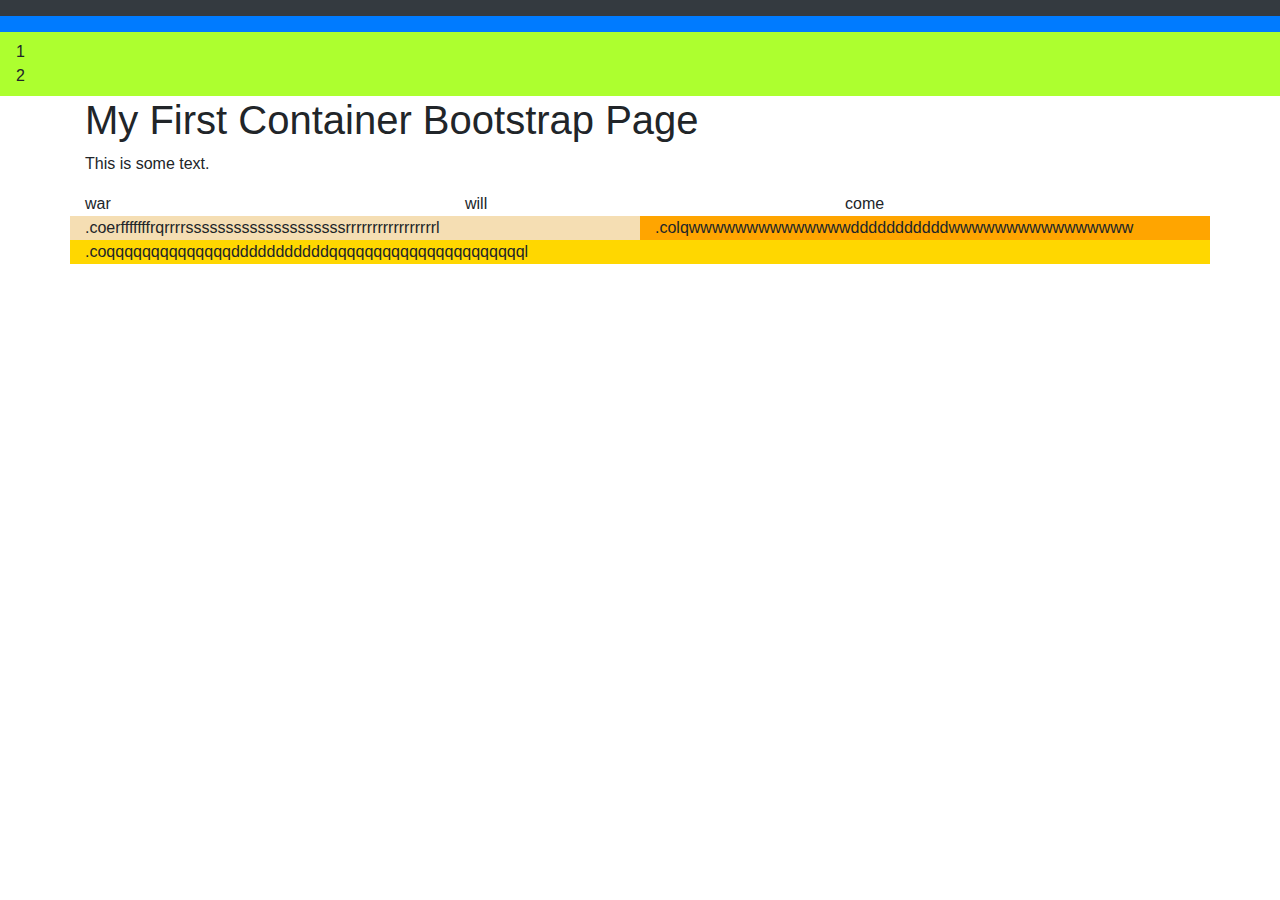
<file: bootstrap_tutorial/index.html>
<!DOCTYPE html>
<html lang="de">

<head>
    <meta charset="UTF-8">
    <meta http-equiv="X-UA-Compatible" content="IE=edge">
    <meta name="viewport" content="width=device-width, initial-scale=1.0">
    <title>Document</title>

    <!-- Bootstrap: compiled and minified CSS -->
    <link rel="stylesheet" href="https://maxcdn.bootstrapcdn.com/bootstrap/4.5.2/css/bootstrap.min.css">
    <!-- Bootstrap: compiled JavaScript -->
    <script src="https://maxcdn.bootstrapcdn.com/bootstrap/4.5.2/js/bootstrap.min.js"></script>
</head>

<body>

    <nav class="navbar navbar-dark bg-dark">
        <!-- Navbar content -->
      </nav>
      
      <nav class="navbar navbar-dark bg-primary">
        <!-- Navbar content -->
      </nav>
      
      <nav class="navbar navbar-light" style="background-color: greenyellow;">
        1 <br>
        2
      </nav>
      

    <div class="container">
        <h1>My First Container Bootstrap Page</h1>
        <p>This is some text.</p>
    </div>

    <div class="container-lg">
        <div class="row">
            <div class="col col-lg">war</div>
            <div class="col col-lg">will</div>
            <div class="col col-lg">come<r/div> </div> 
        </div> 
    </div> 

    <div class="container">
        <div class="row">
                <div class="col" style="background-color:wheat;">.coerfffffffrqrrrrssssssssssssssssssssrrrrrrrrrrrrrrrrrl</div>
                <div class="col" style="background-color:orange;">.colqwwwwwwwwwwwwwwdddddddddddwwwwwwwwwwwwwwww</div>
                <div class="col" style="background-color:#ffd700;">.coqqqqqqqqqqqqqqdddddddddddqqqqqqqqqqqqqqqqqqqqqql</div>
        </div>
    </div>


</body>

</html>
</file>
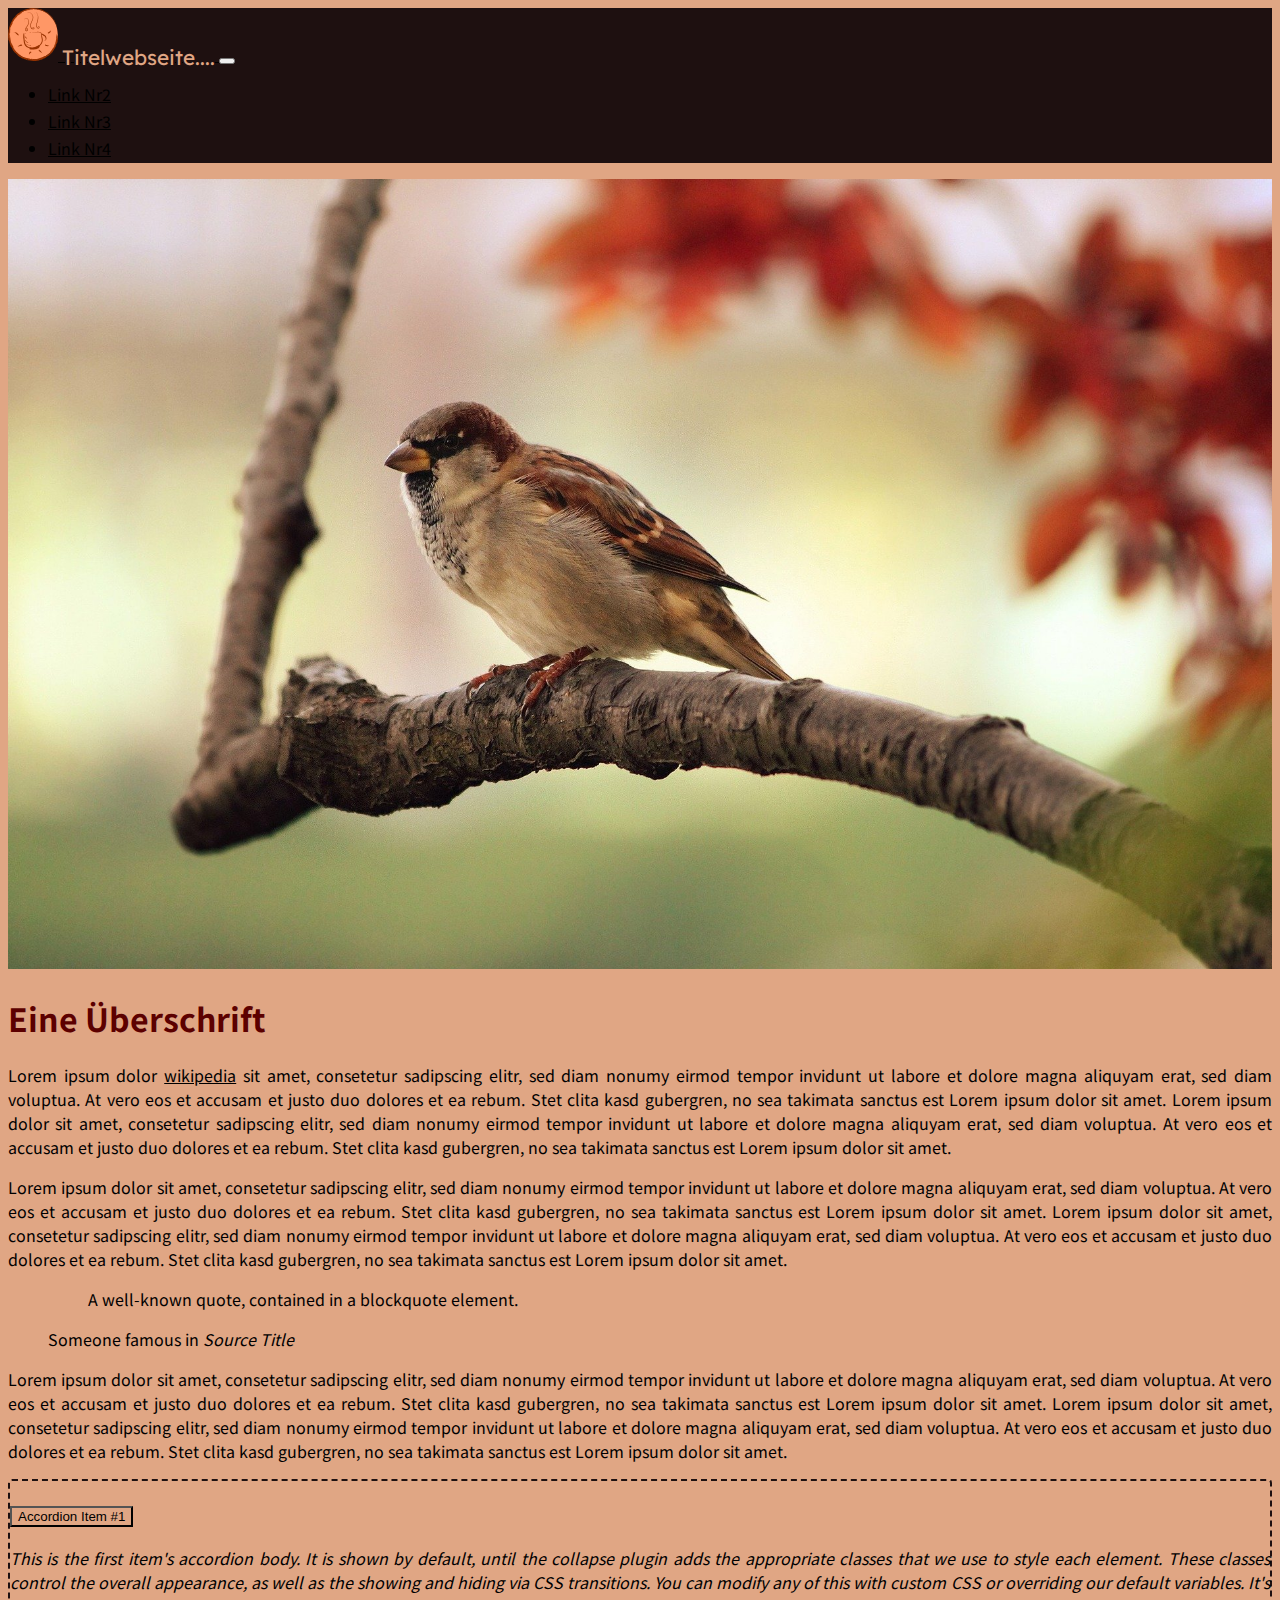
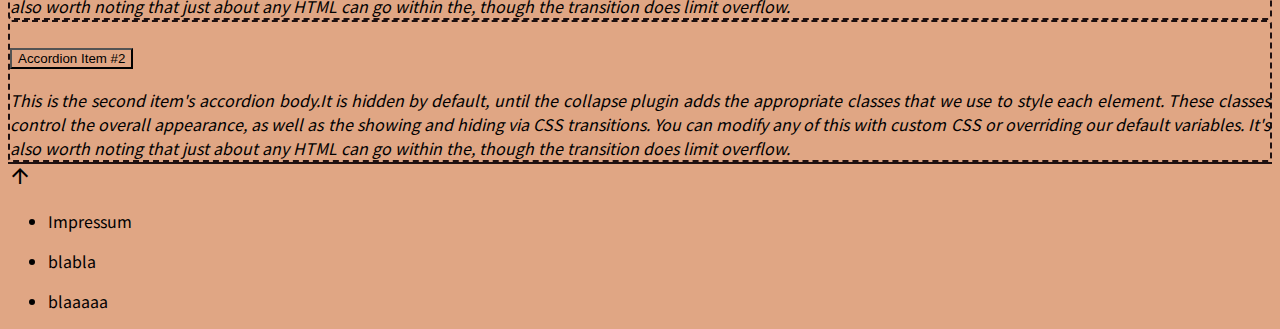
<file: bootstrap_tutorial/index2.html>
<!DOCTYPE html>
<html lang="de">

<head>
    <meta charset="UTF-8">
    <meta http-equiv="X-UA-Compatible" content="IE=edge">
    <meta name="viewport" content="width=device-width, initial-scale=1.0">
    <title>Kaffee</title>

    <!-- BOOTSTRAP CSS -->
    <link href="https://cdn.jsdelivr.net/npm/bootstrap@5.0.1/dist/css/bootstrap.min.css" rel="stylesheet"
        integrity="sha384-+0n0xVW2eSR5OomGNYDnhzAbDsOXxcvSN1TPprVMTNDbiYZCxYbOOl7+AMvyTG2x" crossorigin="anonymous">
    <!-- BOOTSTRAP JS -->
        <script src="https://cdn.jsdelivr.net/npm/bootstrap@5.0.1/dist/js/bootstrap.bundle.min.js"
        integrity="sha384-gtEjrD/SeCtmISkJkNUaaKMoLD0//ElJ19smozuHV6z3Iehds+3Ulb9Bn9Plx0x4" crossorigin="anonymous">
    </script>
    <!-- Costum CSS -->
    <link rel="stylesheet" href="costum.css">
    <!-- Google Fonts -->
    <link rel="preconnect" href="https://fonts.gstatic.com">
    <link href="https://fonts.googleapis.com/css2?family=Lexend+Deca&family=Noto+Sans+TC&display=swap" rel="stylesheet">
    <!--Google Icons-->
    <link href="https://fonts.googleapis.com/icon?family=Material+Icons" rel="stylesheet">
</head>

<body>
    <nav class="navbar navbar-expand-md hintergrund-dark navbar-dark">
    <div class="container-fluid">
        <a class="navbar-brand" href="#">
            <img src="images/cup-149682.svg" alt="" width="50" >
            <span class="p-2" id="websitetitle">Titelwebseite....</span>
        </a>

        <!-- Toggler/collapsibe Button -->
        <button class="navbar-toggler" type="button" data-bs-toggle="collapse" data-bs-target="#navbarToggleExternalContent" aria-controls="navbarToggleExternalContent" aria-expanded="false" aria-label="Toggle navigation">
            <span class="navbar-toggler-icon"></span>
          </button>
        
          <!-- Navbar links -->
        <div class="collapse navbar-collapse justify-content-end" id="navbarToggleExternalContent">
            <ul class="navbar-nav">
              <li class="nav-item" id="hovernavitem">
                <a class="nav-link" x href="#">Link Nr2</a>
              </li>
              <li class="nav-item" id="hovernavitem">
                <a class="nav-link" href="#">Link Nr3</a>
              </li>
              <li class="nav-item" id="hovernavitem">
                <a class="nav-link" href="#">Link Nr4</a>
              </li>
            </ul>
        </div>
    </div>
    </nav>

    <div class="container-xl pt-5">
        <div class="row">
            <div class="col-xl-9 ">
                <img src="images/im1.jpg" width="100%" class="mx-auto d--block"> 
                <h1 class="pt-4 pb-2"> Eine Überschrift</h1>
                <p class="lead">
                Lorem ipsum dolor <a href="https://www.wikipedia.org">wikipedia</a> sit amet, consetetur sadipscing elitr, sed diam nonumy eirmod tempor invidunt ut
                labore et dolore magna aliquyam erat, sed diam voluptua. At vero eos et accusam et justo duo dolores et
                ea rebum. Stet clita kasd gubergren, no sea takimata sanctus est Lorem ipsum dolor sit amet. Lorem ipsum
                dolor sit amet, consetetur sadipscing elitr, sed diam nonumy eirmod tempor invidunt ut labore et dolore
                magna aliquyam erat, sed diam voluptua. At vero eos et accusam et justo duo dolores et ea rebum. Stet
                clita kasd gubergren, no sea takimata sanctus est Lorem ipsum dolor sit amet.</p>
                <p>
                Lorem ipsum dolor sit amet, consetetur sadipscing elitr, sed diam nonumy eirmod tempor invidunt ut
                labore et dolore magna aliquyam erat, sed diam voluptua. At vero eos et accusam et justo duo dolores et
                ea rebum. Stet clita kasd gubergren, no sea takimata sanctus est Lorem ipsum dolor sit amet. Lorem ipsum
                dolor sit amet, consetetur sadipscing elitr, sed diam nonumy eirmod tempor invidunt ut labore et dolore
                magna aliquyam erat, sed diam voluptua. At vero eos et accusam et justo duo dolores et ea rebum. Stet
                clita kasd gubergren, no sea takimata sanctus est Lorem ipsum dolor sit amet.</p>
                  
                    <figure class="text-center fst-italic">
                        <blockquote class="blockquote">
                            <p>A well-known quote, contained in a blockquote element.</p>
                        </blockquote>
                        <figcaption class="blockquote-footer">
                            Someone famous in <cite title="Source Title">Source Title</cite>
                        </figcaption>
                    </figure>
                
                <p>
                Lorem ipsum dolor sit amet, consetetur sadipscing elitr, sed diam nonumy eirmod tempor invidunt ut
                labore et dolore magna aliquyam erat, sed diam voluptua. At vero eos et accusam et justo duo dolores et
                ea rebum. Stet clita kasd gubergren, no sea takimata sanctus est Lorem ipsum dolor sit amet. Lorem ipsum
                dolor sit amet, consetetur sadipscing elitr, sed diam nonumy eirmod tempor invidunt ut labore et dolore
                magna aliquyam erat, sed diam voluptua. At vero eos et accusam et justo duo dolores et ea rebum. Stet
                clita kasd gubergren, no sea takimata sanctus est Lorem ipsum dolor sit amet.</p>

                
            </div>
            <div class="col-xl-3">

                        <!-- Akkordion -->
                <div class="accordion" id="accordionExample">
                    <div class="accordion-item dashedborder">
                      <h3 class="accordion-header" id="headingOne">
                        <button class="accordion-button" type="button" data-bs-toggle="collapse" data-bs-target="#collapseOne" aria-expanded="true" aria-controls="collapseOne">
                          Accordion Item #1
                        </button>
                      </h3>
                      <div id="collapseOne" class="accordion-collapse collapse show" aria-labelledby="headingOne" data-bs-parent="#accordionExample">
                        <div class="accordion-body">
                          This is the first item's accordion body. It is shown by default, until the collapse plugin adds the appropriate classes that we use to style each element. These classes control the overall appearance, as well as the showing and hiding via CSS transitions. You can modify any of this with custom CSS or overriding our default variables. It's also worth noting that just about any HTML can go within the, though the transition does limit overflow.
                        </div>
                      </div>
                    </div>
                    <div class="accordion-item dashedborder">
                      <h3 class="accordion-header" id="headingTwo">
                        <button class="accordion-button collapsed" type="button" data-bs-toggle="collapse" data-bs-target="#collapseTwo" aria-expanded="false" aria-controls="collapseTwo">
                          Accordion Item #2
                        </button>
                      </h3>
                      <div id="collapseTwo" class="accordion-collapse collapse" aria-labelledby="headingTwo" data-bs-parent="#accordionExample">
                        <div class="accordion-body">
                          This is the second item's accordion body.It is hidden by default, until the collapse plugin adds the appropriate classes that we use to style each element. These classes control the overall appearance, as well as the showing and hiding via CSS transitions. You can modify any of this with custom CSS or overriding our default variables. It's also worth noting that just about any HTML can go within the, though the transition does limit overflow.
                        </div>
                      </div>
                    </div>
                </div>
                    

               
            </div>
        </div>
        
    </div>

    <nav class="navbar navbar-expand-sm navbar-light upborder mt-5 sticky-bottom">
        <div class="container-fluid">
            <a href="#"><span class="material-icons md-48">arrow_upward</span></a>
            <ul class="navbar-nav">
              <li class="nav-item">
                <p class="nav-link disabled" disabled>Impressum</p>
              </li>
              <li class="nav-item">
                <p class="nav-link disabled" disabled>blabla</p>
              </li>
              <li class="nav-item">
                <p class="nav-link disabled" disabled>blaaaaa</p>
              </li>

            </ul>
        </div>
    </nav>


</body>

</html>
</file>
<file: bootstrap_tutorial/costum.css>
h2, h1, a:hover {
    color: #5C0000;
}
body {
    font-family: 'Noto Sans TC', sans-serif;
    background-color: #E0A684;
    text-align: justify;
}

a {
    color: inherit;
}

#websitetitle {
    font-family: 'Lexend Deca', sans-serif;
    font-size: 130%;
    padding-bottom: -10px !important;
    color: #E0A684;
    position: relative;
    top: 0.2em;
}

#hovernavitem{
    border-bottom: 3px solid #1E1010 
}
#hovernavitem:hover{
    border-bottom: 3px solid #E0A684
}


.hintergrund-dark {
    background-color:#1E1010;
}

.dashedborder {
    background-color: #E0A684;
    border: 2px dashed #1E1010;
    font-style: italic;
    border-radius: 0.25rem;
}
.upborder{
    background-color: #E0A684;
    border-top: 2px solid #1E1010;
}

/* Akkordion */
.accordion-item .accordion-button {
    background-color: inherit;
    color: inherit 
}                
.accordion-button:focus {
    box-shadow: inherit;
}

.accordion-button:not(.collapsed)::after {
    background-image: url("data:image/svg+xml,%3csvg xmlns='http://www.w3.org/2000/svg' viewBox='0 0 16 16' fill='%235C0000'%3e%3cpath fill-rule='evenodd' d='M1.646 4.646a.5.5 0 0 1 .708 0L8 10.293l5.646-5.647a.5.5 0 0 1 .708.708l-6 6a.5.5 0 0 1-.708 0l-6-6a.5.5 0 0 1 0-.708z'/%3e%3c/svg%3e");
}
</file>
